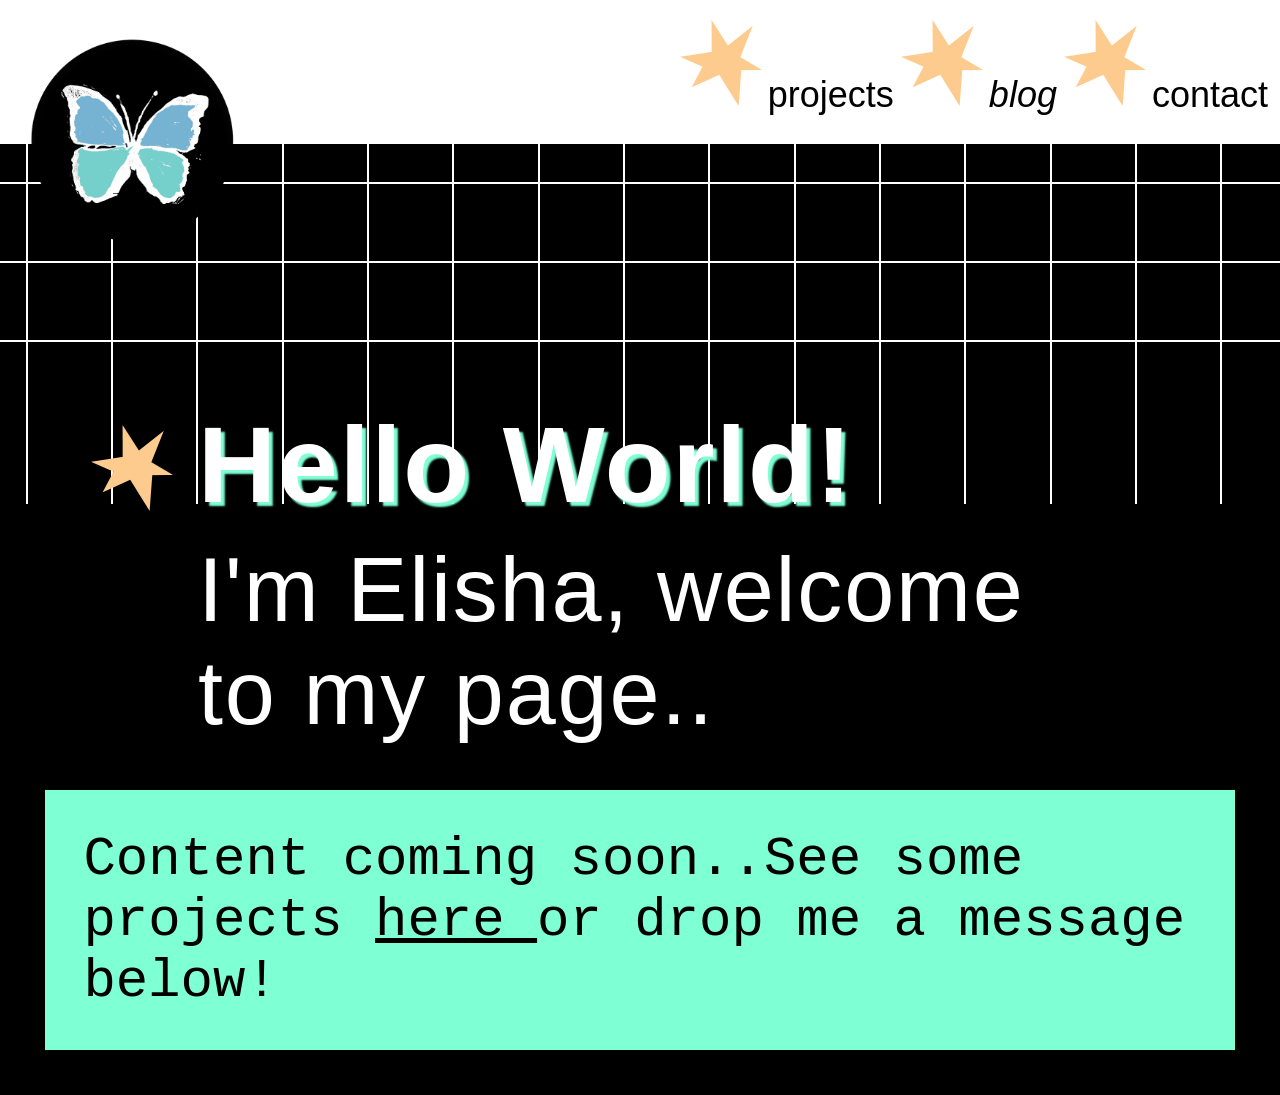
<file: index.html>
<!DOCTYPE html>
  <html lang="en">
    <head>
      <meta charset="utf-8"/>
      <meta name="viewport" content="width=device-width,minimun-scale=1,initial-scale=1.0, shrink-to-fit=no"/>
      <title>Elisha Ralls</title>
      <meta name="desciption" content="Elisha Ralls. Website Developer, Developer based in Exeter England UK."/>
      <link rel="stylesheet" href="style.css">
      <script src="repeat.min.js"></script>
  </head>

  <header>
    <style>
      @media (max-width: 767px) {
        .hidden-mobile {
          display: none;
        }
      }

     @media (min-width: 768px) {
      .hidden-tablet {
      display: none;
        }
      }

      @media (min-width: 992px) {
        .hidden-desktop {
         display: none;
       }
      }
    </style>

    <div class="row"> 
    <div class="col-12" class="col-d-12" id="nav" role="navigation">
      <div class="hidden-mobile" class="col-d-3" class="col-3"><img id="butterfly" alt="butterfly-icon" src="/:docs/:assets/io-icon.png"></div>
      <div class="hidden-tablet"><img alt="butterfly" src="/:docs/:assets/io-icon.png" id="butterflymobile"></div>
      
        <img id="block" class="hidden-mobile" alt="star" class="star" src="/:docs/:assets/button-icon.png">
      <button href="#" class="hidden-mobile" id="projects">projects</button>

      <img alt="star" class="hidden-mobile" class="star" src="/:docs/:assets/button-icon.png">
      <button class="hidden-mobile" href="https://elisharalls.wordpress.com/" id="blog"><i>blog</i></button>

      <img class="hidden-mobile" alt="star" class="star" src="/:docs/:assets/button-icon.png">
      <button href="#" class="hidden-mobile" id="contact">contact</button>

       <!--burger bar MOBILE ONLY
     <div class="hidden-desktop" class="bur-menu active">
     <div  class="ham-bar top"></div>
     <div class="ham-bar mid"></div>
     <div class="ham-bar bottom"></div>
     <script src="burmenu.js"></script>
     </div>-->
  </div>
</div>


  <script src="repeat.min.js"></script>
  <div class="row" class="container">
    <div repeat-element="15" class="col-12 col-d-12"><div class="vgrid"></div></div>
  </div>


<div repeat-element="3" class="row">
  <div class="col-12 col-d-12" id="hor-grid"></div>
</div> 

</header>

<body>
<!--star icon and heading text MOBILE-->
<div class="row" id="heading">
  <div class="hidden-tablet" id="hello-world"><h1>Hello World!</h1></div>
  <div class="hidden-tablet" id="icon"><img alt="star icon" src="/:docs/:assets/star.png"></div>
</div>

<div class="row" id="heading">
  <div class="hidden-tablet"><h2>I'm Elisha, & I'm learning to<br class="hidden-tablet">create things for the web.</h2></div>
  <div class="hidden-tablet" id="blank"></div>
</div>
<!--mobile text box-->

<!--star icon and heading text DESKTOP + TABLET-->
<div class="row" id="heading">
  <div class="hidden-mobile" class="col-d-3" class="col-3" id="icon"><img alt="icon" src="/:docs/:assets/star.png"></div>
  <div class="hidden-mobile" class="col-d-12" class="col-12"><h1>Hello World!</h1></div>
</div>
<div class="hidden-mobile" class="row" id="heading">
  <div id="blank" class="col-d-3" class="col-3"></div>
  <div class="col-d-12" class="col-12"><h2>I'm Elisha, welcome to my page..</h2></div>
</div>

<!--body: portfolio-->

<div class="row" id="intro">
  <div class="col-12" class="col-d-12">
    <p>Content coming soon..See some projects <a id="here" href="https://elisharalls.wordpress.com/project-one/">here
    </a> or drop me a message below!</p>
</div> </div>
<!--
  <div class="row">
    <div class="col-6" class="col-d-6" id="messagebox">
    <form id="messagebox">
<div id="main_inputs">
  <lable id="name" for="name">Name:</lable>
  <input id="name" type="text" placeholder="Name" required>
    <br>
 <lable id="message" for="message">Message:</lable>
  <input id="message" type="text" placeholder="Write your message here" required>
  <br>
  <input type="submit" value="Send" id="message-submit">
</div>
</form>
<div id="link">
<span><a href="#" id="create_link">Send</p></span>
</div>
</div> --->
</div>
</div>
</body>
</html>
</file>
<file: style.css>
* {
  box-sizing: border-box; 
  max-width: 100%;
  margin: 0;
}


  /* mobile phones: */
[class*="col-"] {
  width: 100%;
  }

@media only screen and (min-width: 768px) {
  /* For tablets: */
.col-1 {width: 8.33%;}
.col-2 {width: 16.66%;}
.col-3 {width: 25%;}
.col-4 {width: 33.33%;}
.col-5 {width: 41.66%;}
.col-6 {width: 50%;}
.col-7 {width: 58.33%;}
.col-8 {width: 66.66%;}
.col-9 {width: 75%;}
.col-10 {width: 83.33%;}
.col-11 {width: 91.66%;}
.col-12 {width: 100%;}
}

/* Large devices (laptops/desktops, 992px and up) */
@media only screen and (min-width: 992px) {
.col-d-1 {width: 8.33%;}
.col-d-2 {width: 16.66%;}
.col-d-3 {width: 25%;}
.col-d-4 {width: 33.33%;}
.col-d-5 {width: 41.66%;}
.col-d-6 {width: 50%;}
.col-d-7 {width: 58.33%;}
.col-d-8 {width: 66.66%;}
.col-d-9 {width: 75%;}
.col-d-10 {width: 83.33%;}
.col-d-11 {width: 91.66%;}
.col-d-12 {width: 100%;}
}

.row::after {
  content: "";
  clear: both;
 
}

[class*="col-"] {
  float: unset;

}

/* main { is this nessessary?
  max-width: 1200px;
  margin: 0;
  padding: 0;
} */

/*<<<<NAV AND BUTTONS>>>>*/

#nav {
  background-color: white;
  text-align: center; 
  min-height: 6vh;
  max-height: 8vh;
  overflow: hidden;
margin: auto;
padding: auto;
  display: inline-block;
  margin: 0;
}

@media only screen and (min-width: 768px)/*tablets*/ { 
  #nav {
    background-color: white;
    min-height: 8vh;
    max-height: 16vh;
    overflow: hidden;
    margin: auto;
    padding: auto;
    display: block;
    text-align: right;
  }
}  

@media only screen and (min-width: 992px)/*desktop*/ {
  #nav {
    background-color: white;
    height: 16vh;
    overflow: hidden;
    margin: auto;
    padding: 20px 10px 20px 10px; 
    text-align: right;
    display: inline-block;
  }
}

a {
  font-family: Arial, Helvetica, sans-serif;
  letter-spacing: 10%;
  font-weight: 800;
  color: black;
  font-size: 0.7vh;
  border: none;
  text-align: right;
}

/*MOBILE ONLY BURGER BAR*/
@media only screen and (max-width: 768px) { /*moble*/
.bur-menu {
  width: 60px;
  height: 60px;
  padding: 1rem;
  overflow: hidden;
  cursor: pointer;
  display: inline-block;
  background-color: red;
}

.ham-bar {
  width: 50%;
  height: 3px;
  background-color: red;
  border-radius: 15px;
  display: inline-block;
  position:absolute;
  transform: translate(-50%, -50%);
  transition: transform .6s, opacity .8s, top .6s;
  top: 50%;
  left: 50%;
  margin-left: 80%;
}

.top {
  top: 25%;
}
.bottom {
  top: 75%;
}

.bur-menu.active .top {
  transform: translate(-50%, -50%) rotate(-315deg);
  top: 50%;
}

.bur-menu.active .mid {
opacity: 0;
}

.bur-menu.active .bottom {
  transform: translate(-50%, -50%) rotate(-225deg);
  top: 50%;
}
}

/*BUTTONS*/
@media only screen and (min-width: 768px)/*tablets*/ { 
  button {
    font-family: Arial, Helvetica, sans-serif;
    letter-spacing: 20%;
    font-weight: 500;
    color: black;
    font-size: 100%;
    border: none;
    background-color: white;
    padding-right: 5vh;
  }
  .star {
    max-height: 8vh;
    min-height: 4vh;
  }
}

@media only screen and (min-width: 992px)/*desktop*/ {

  button {
    font-family: Arial, Helvetica, sans-serif;
    letter-spacing: 50%;
    font-weight: 500;
    color: black;
    font-size: 4vh;
    border: none;
    background-color: white;
    overflow: hidden;
    text-align: center;
    padding: 2px;
  }

  img .star {
    max-height: 7vh;
    min-height: 6vh;
    margin-left: 10vh;
    padding-left: 5vh;
  }

  #block {
    margin-left: 10vh;
  }

}


button:hover {
  color: white;
  background-color: aquamarine;
  text-decoration: line-through;
}

/*<<<<BUTTERFLY IMAGE>>>>*/

#butterflymobile /*mobile*/{
margin-left: 50%;
margin-right: 50%;
position: absolute;
min-width: 7vh;
max-width: 12vh;
z-index: 1;
}

/*    width: 820px;
    aspect-ratio: auto 820 / 817;
    height: 817px;*/

@media only screen and (min-width: 768px)/*tablets*/ { 
  #butterfly {
    position: absolute; 
    margin: 0vh;
    padding: 0vh;
    min-width: 15vh;
    max-width: 20vh;
    z-index:1;
    }
  }

  @media only screen and (min-width: 992px)/*desktop*/ {
  #butterfly {
      position:absolute;
      margin: 1vh;
      padding: 1vh;
      min-width: 20vh;
      max-width: 25vh;
      z-index: 1;
      }
    }
  
/*<<<<does this need changing for some???>>>>*/
div {
  display: flex;
}
/*<<<<GRID container>>>>*/
.container {
  overflow: hidden;
}

body {
  background-color: black;
}
/*<<<<GRID PATTERN>>>>*/
@media only screen and (max-width: 655px)/*moble*/ { 
  .vgrid {
    border-left: solid 1px white;
    min-height: 12%;
    max-height: 25%;
    margin-left: 2%;
    margin-right: 2%;
    position: absolute;
  }
  }

@media only screen and (min-width: 655px) /*tablet?*/ { 
.vgrid {
  border-left: solid 2px white;
  min-height: 20%;
  max-height: 30%;
  margin-left: 2%;
  margin-right: 2%;
  position: absolute; 
}
}

  @media only screen and (min-width: 992px) /*desktop*/ {
    .vgrid {
      border-left: solid 2px white;
      height: 40%;
      max-height: 40%;
      min-height: 25%;
      margin-left: 2%;
      margin-right: 2%;
      position: absolute;
    }
  }

#hor-grid {
  border-bottom: solid 2px white;
  width: 100%;
  margin-bottom: 3%; 
  margin-top: 3%;
  position: relative;
  max-block-size: none;
}


/*HEADING TEXT + STAR ICON*/
#heading {
  align-items: center;
  margin: 0 5vh 0 5vh;
}
/*mobile*/
h1 {
  color: white;
  font-family: Arial, Helvetica, sans-serif;
  font-size: xx-large;
  text-shadow: 2px 2px 1px aquamarine;
  letter-spacing: 0.2vh;
}

h2 {
  color: white;
  font-family: Arial, Helvetica, sans-serif;
  font-size: large;
  font-weight: 100;
  letter-spacing: 0.2vh;
  position: relative;
  align-items: flex-end;
  margin-top: 1vh;
  margin-bottom: -2vh;
}

#icon {
  min-width: 7vh;
  max-width: fit-content;
  position: relative;
  margin-left: 1vh;
}

#blank {      /*needed??*/
  float: left;
  max-width: 7vh;
  align-items:flex-start;
  position: relative;
  margin-right: 3vh;
}

@media only screen and (min-width: 768px) /*tablet?*/ {
  h1 {
    font-size: 4vh;
    margin: 0;
  }
  h2 {
    font-size: 4vh;
    margin: 0;
  }
  #blank #icon {      /*needed?*/
    max-width: fit-content;
    min-width: 8vh;
    margin: 1vh;
  }
}

@media only screen and (min-width: 992px) /*desktop*/{
  h1 {
    color: white;
    font-family: Arial, Helvetica, sans-serif;
    font-size: 12vh;
    position: relative;
    text-shadow: 4px 4px 2px aquamarine;
    margin: 0;
    margin-bottom: 8px;
    }
    #icon {
      max-width: fit-content;
      min-width: 10vh;
      position:relative;
      margin: 5vh;
      margin-right: 2vh;
      z-index: 1;
    }
    #blank {
      max-width: 20vh;
      min-width: 20vh;
      position:relative;
      margin: 5vh;
    }

      h2 {
        color: white;
        font-family: Arial, Helvetica, sans-serif;
        font-size: 10vh;
        font-weight: 100;
        letter-spacing: 0.2vh;
        align-items: flex-start;
        margin-top: -2vh;
        margin-left: -13vh;
      }
  }

/* ABOUT */
#portrait {
 background-color: aqua; 
 padding: 5vh;
}

#about {
  color:white;
  align-items: center;
}

#intro {
  background-color: aquamarine;
  font-family: 'Courier New', Courier, monospace;
  font-weight: 400;
  color: black;
  width: auto;
  height: auto;
  margin: 5vh;
  padding: 3%;
  text-align: left;
  font-size: 12px;
}

@media only screen and (min-width: 992px) /*desktop*/{
  #intro {
    font-size: 6vh;
  }
}

/*mobile*/
#here {
  font-family: 'Courier New', Courier, monospace;
  font-weight: 400;
  color: black;
  width: auto;
  height: auto;
  font-size: 12px;
}

@media only screen and (min-width: 992px) /*desktop*/{
#here {
  font-family: 'Courier New', Courier, monospace;
  font-weight: 400;
  color: black;
  width: auto;
  height: auto;
  font-size: 6vh;
}
}

#here:hover {
  color: white;
  text-decoration: line-through;
}


/*message box*/

br {
  margin: 0 0 10px 0;
}

#main_inputs {
  padding: 20px 20px;
}

#messagebox .messagebox {
  background-color: #FFFACD;
  display: flex;
  align-items: center;
  padding: 5px 10px;
  margin: 0 0 10px;
    }
#message-submit important {
  background-color: none;
  border: solid 3px #9BFAF0;
  padding: 5px 10px;
}

input {
  border: 0;
  opacity: 70%;
  text-align: left;
  font-family: monospace;
  background-color: rgb(217, 204, 255);
}

lable {
  font-family: monospace;
  color: gray;
}

a .hover {
  color: #9BFAF0;
  cursor: scroll;
}

a button .hover {
  cursor: scroll;
  background-color: red;
}

span {
  margin-top: 30px;
}

/* .dropbtn {
  background-color: aquamarine;
  color: black;
  border: none;
  padding: 5px;
  font-size: 12px;
}
/* The container <div> - needed to position the dropdown content 
.dropdown {
float: left;
overflow: hidden;
}

/* Dropdown Content (Hidden by Default) 
.dropdown-contents {
  display: none;
  position: absolute;
  background-color: blue;
  min-width: 160px;
  box-shadow: 0px 8px 16px 0px (0,0,0,0.2);
  z-index: 1;
}
/* Links inside the dropdown 
.dropdown-contents a {
  float: none;
  color: black;
  padding: 12px 16px;
  text-decoration: none;
  display: block;
  text-align: left;
}
/* Change color of dropdown links on hover
.dropdown-content a:hover {background-color: #ddd;}

/* Show the dropdown menu on hover
.dropdown:hover .dropdown-content {display: block;} */
</file>
